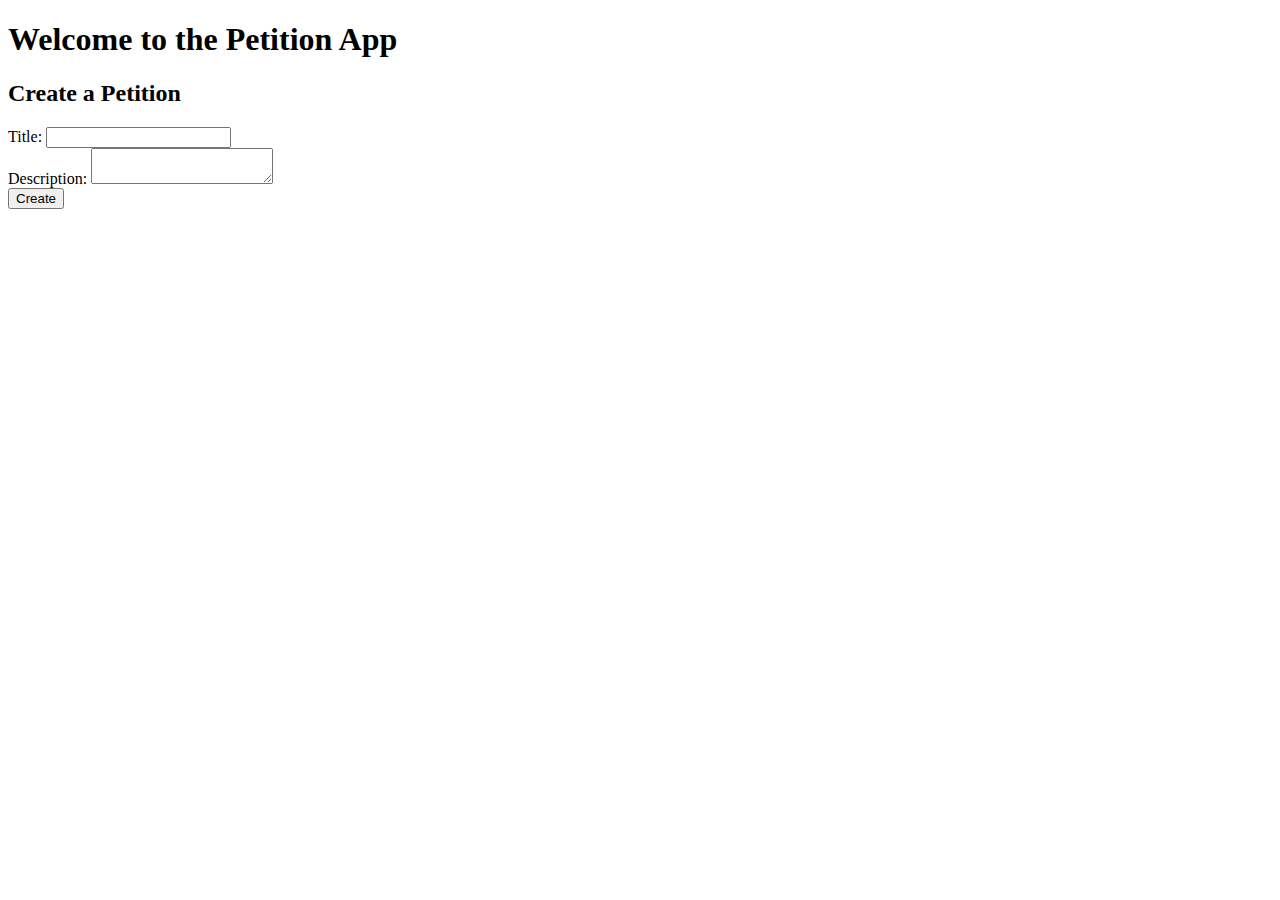
<file: src/main/resources/templates/index.html>
<!DOCTYPE html>
<html lang="en" xmlns:th="http://www.thymeleaf.org">
<head>
    <meta charset="UTF-8">
    <title>Create Petition</title>
    <link th:href="@{style.css}" rel="stylesheet" />
</head>
<body>
<div th:replace="fragments :: topbar"></div>
<div class="centered-content">
    <div class="container">
        <div class="welcome-message">
            <h1>Welcome to the Petition App</h1>
        </div>
        <div class="card create-card">
            <h2>Create a Petition</h2>
            <form action="/create" method="post">
                <div class="form-group">
                    <label for="title">Title:</label>
                    <input type="text" id="title" name="title" required>
                    <span class="error-message" th:if="${titleError}" th:text="${titleError}"></span>
                </div>
                <div class="form-group">
                    <label for="description">Description:</label>
                    <textarea id="description" name="description" required></textarea>
                    <span class="error-message" th:if="${descError}" th:text="${descError}"></span>
                </div>
                <input type="submit" value="Create">
                <span class="success-message" th:if="${successMessage}" th:text="${successMessage}"></span>
            </form>
        </div>
    </div>
</div>
</body>
</html>
</file>
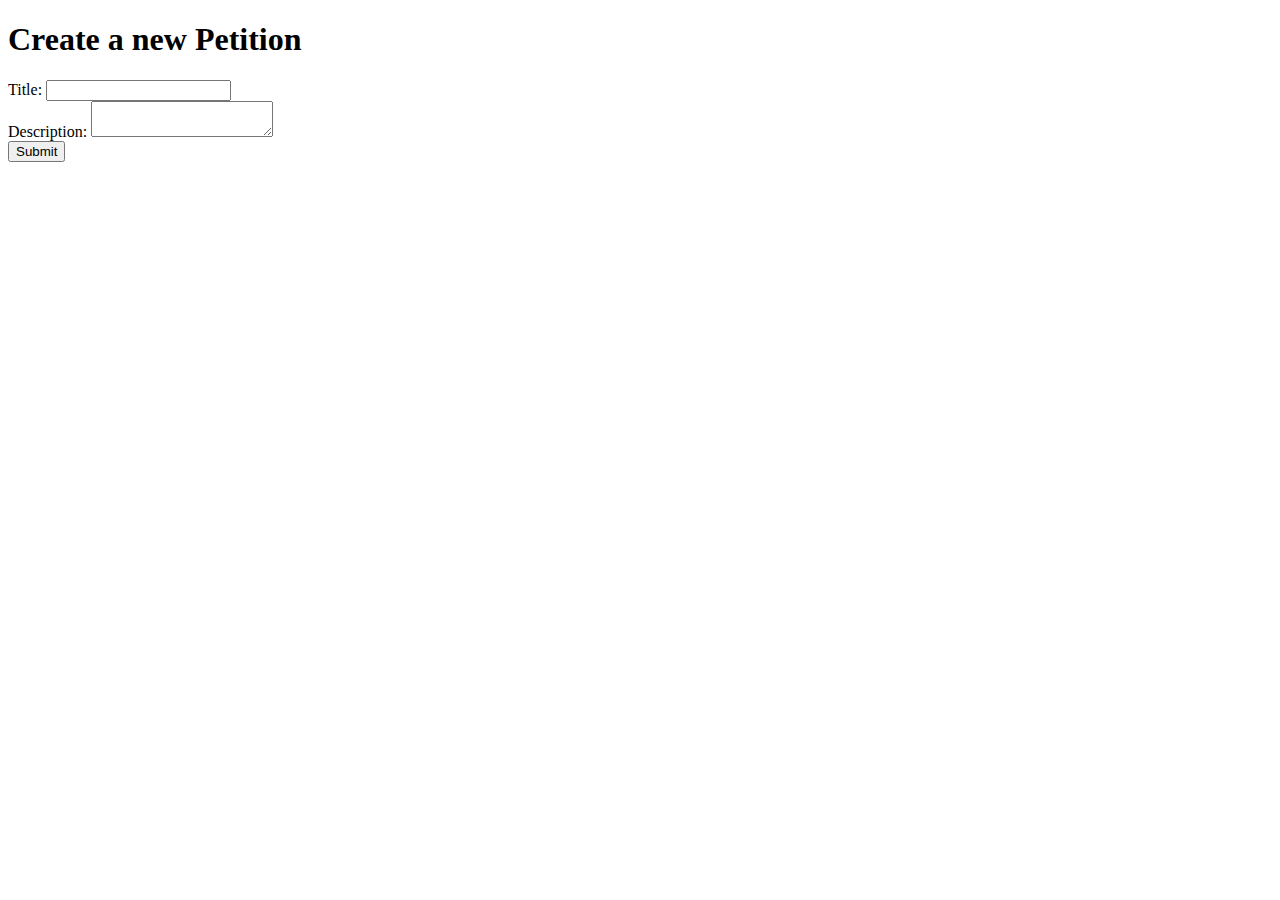
<file: src/main/resources/static/Create.html>
<!DOCTYPE html>
<html lang="en">
<head>
    <meta charset="UTF-8">
    <title>Create Petition</title>
</head>
<body>
<h1>Create a new Petition</h1>
<form>
    <label> Title:
    <input type="text" name="title" required>
    </label><br>

    <label> Description:
        <textarea name="description" required></textarea>
    </label><br>
    <input type="submit" value="Submit">
</form>


</body>
</html>
</file>
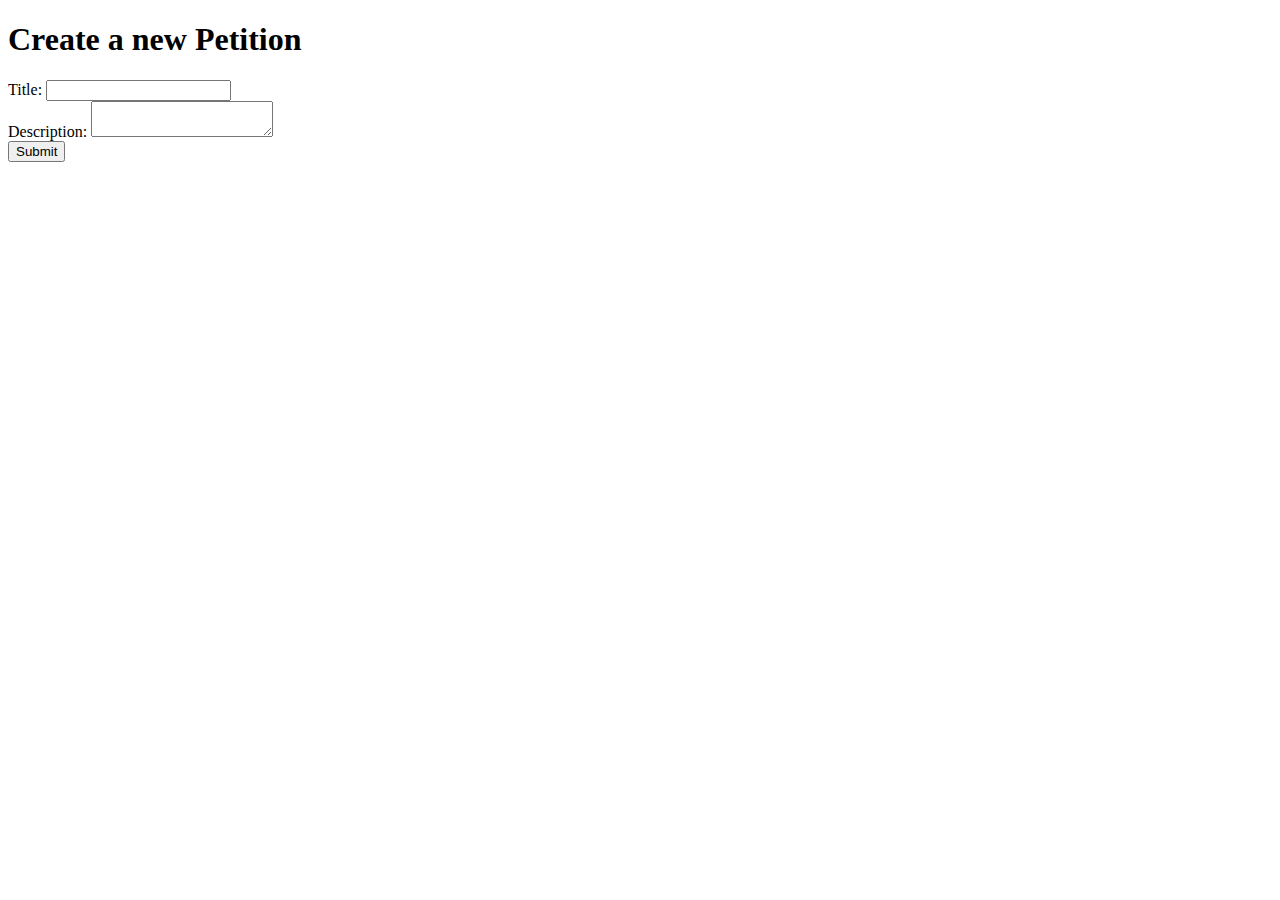
<file: src/main/resources/templates/Create.html>
<!DOCTYPE html>
<html lang="en">
<head>
    <meta charset="UTF-8">
    <title>Create Petition</title>
</head>
<body>
<h1>Create a new Petition</h1>
<form action="/create" method="post">
    <label for="title"> Title:
    <input type="text" id="title" name="title" required>
    </label><br>

    <label for="Description"> Description:
        <textarea name="description" id="description" required></textarea>
    </label><br>
    <input type="submit" value="Submit">
</form>


</body>
</html>
</file>
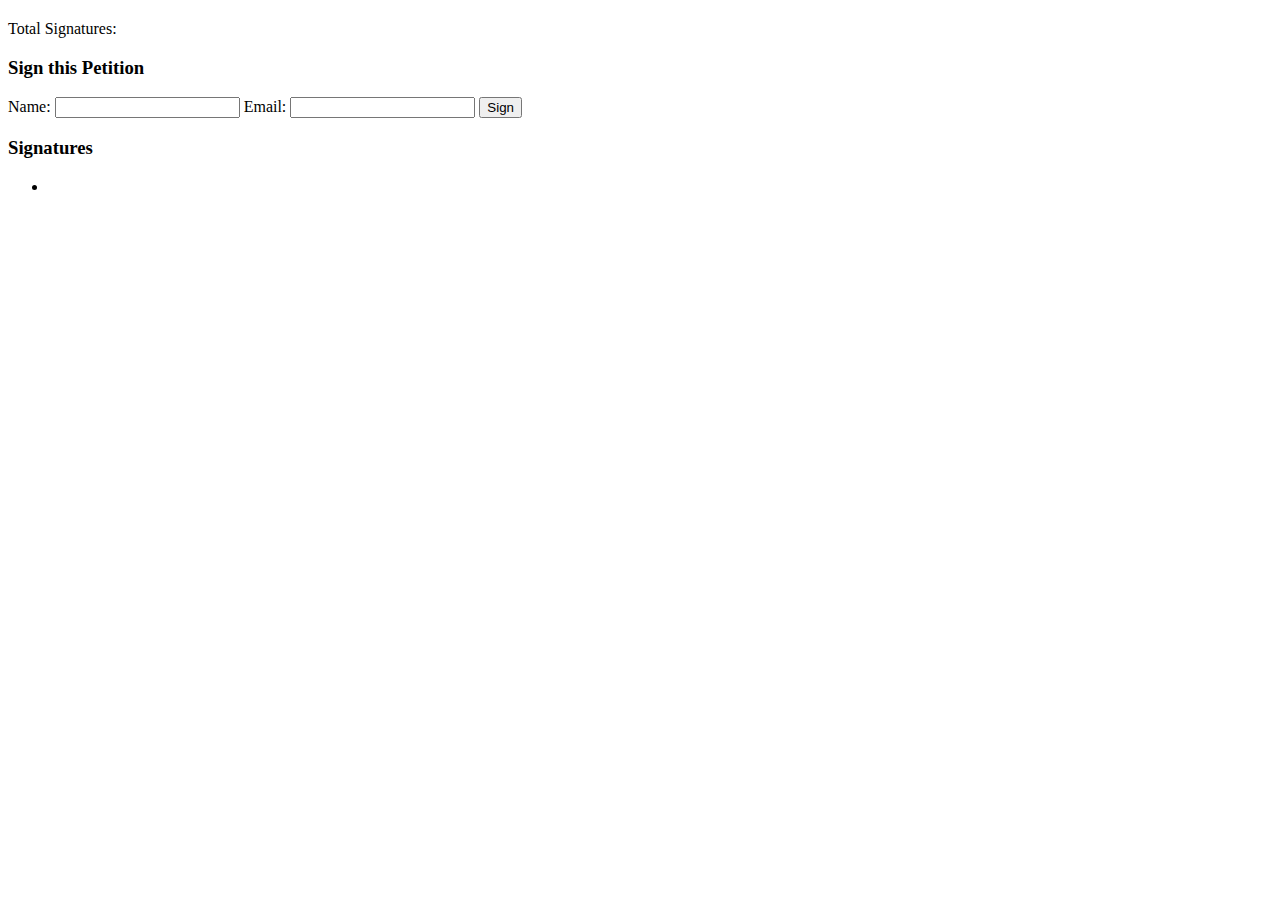
<file: src/main/resources/templates/petitionDetail.html>
<!DOCTYPE html>
<html lang="en" xmlns:th="http://www.thymeleaf.org">
<head>
    <title th:text="${petition.title}">Petition Details</title>
    <link th:href="@{style.css}" rel="stylesheet" />
</head>
<body>
<div th:replace="fragments :: topbar"></div>
<div class="centered-content">
    <div class="petition-detail-container">
        <div class="card detail-card">
            <h2 th:text="${petition.title}"></h2>
            <p th:text="${petition.description}"></p>
            <p>Total Signatures: <span th:text="${petition.signatures.size()}"></span></p>
        </div>
        <div class="card sign-card">
            <h3>Sign this Petition</h3>
            <form th:action="@{/petition/{id}/sign(id=${petition.id})}" method="post">
                <label>Name: <input type="text" name="name" required></label>
                <label>Email: <input type="email" name="email" required></label>
                <input type="submit" value="Sign">
            </form>
        </div>
        <div class="card signatures-card">
            <h3>Signatures</h3>
            <div class="signatures-list">
                <ul>
                    <th:block th:each="signature : ${petition.signatures}">
                        <li th:text="${signature.name} + ' (' + ${signature.email} + ')'"></li>
                    </th:block>
                </ul>
            </div>
        </div>
    </div>
</div>
</body>
</html>
</file>
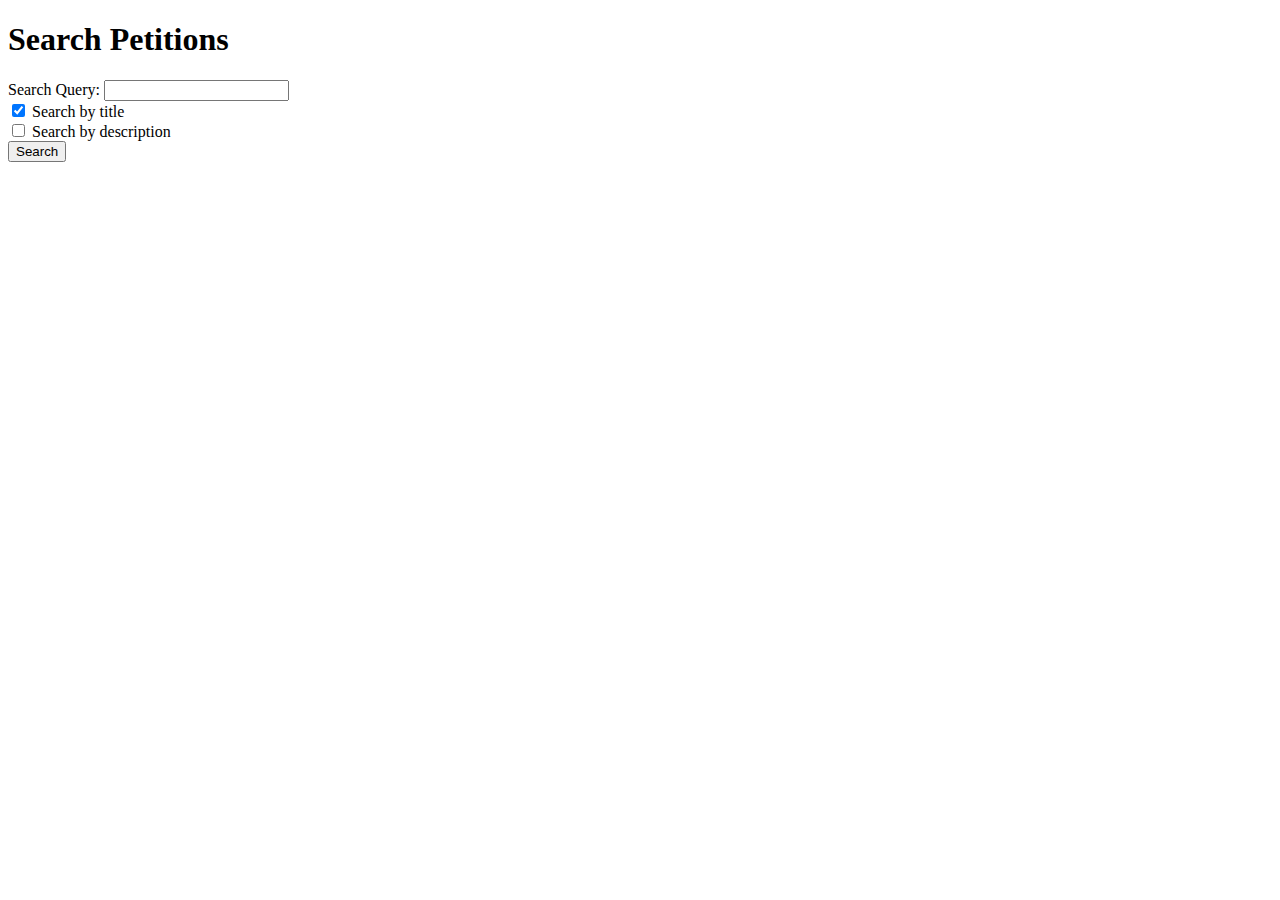
<file: src/main/resources/templates/search.html>
<!DOCTYPE html>
<html lang="en" xmlns:th="http://www.thymeleaf.org">
<head>
    <meta charset="UTF-8">
    <title>Search Petitions</title>
    <link th:href="@{style.css}" rel="stylesheet" />
</head>
<body>
    <div th:replace="fragments :: topbar"></div>
    <div class="centered-content">
        <div class="container search-container">
            <h1>Search Petitions</h1>
            <form action="/searchResult" method="post">
                <div class="form-group">
                    <label for="query">Search Query:</label>
                    <input type="text" id="query" name="query" required>
                </div>
                <div class="form-group">
                    <input type="checkbox" id="searchTitle" name="searchTitle" checked>
                    <label for="searchTitle">Search by title</label>
                </div>
                <div class="form-group">
                    <input type="checkbox" id="searchDescription" name="searchDescription">
                    <label for="searchDescription">Search by description</label>
                </div>
                <input type="submit" value="Search">
            </form>
        </div>
    </div>
</body>
</html>
</file>
